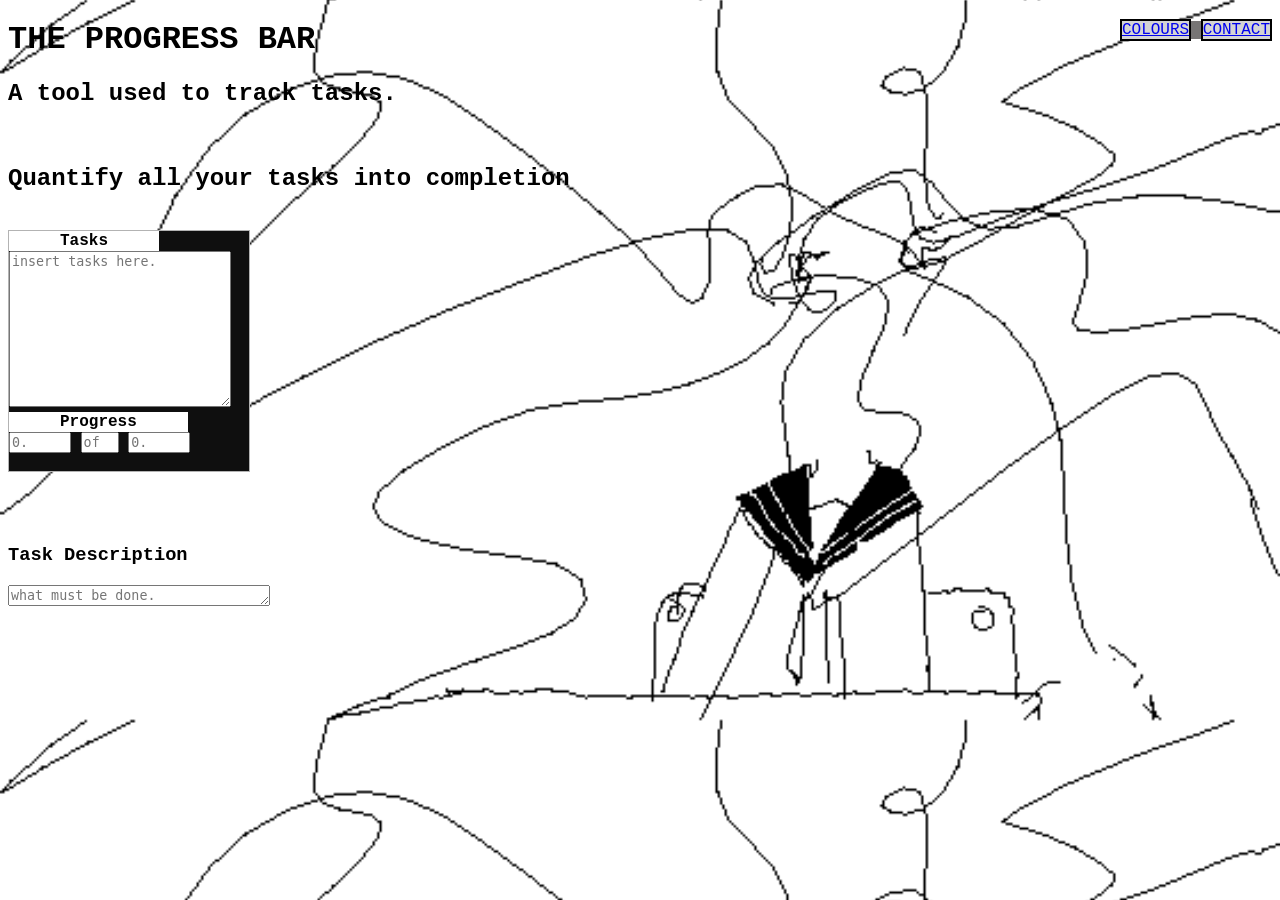
<file: index.html>
<!DOCTYPE html>
<html lang="en">
  <head>
    <meta charset="UTF-8" />
    <meta name="viewport" content="width=device-width, initial-scale=1.0" />
    <meta http-equiv="X-UA-Compatible" content="ie=edge" />
    <title>The Progress Bar</title>
    <link rel="stylesheet" href="progressbar.css" />
  </head>
  <body>
        <div id="button">
                <a href="https://cdn2us.denofgeek.com/sites/denofgeekus/files/styles/main_wide/public/2019/08/garfield-and-friends.jpg?itok=NGvVnLsF">COLOURS</a>
                <a href="https://cdn2us.denofgeek.com/sites/denofgeekus/files/styles/main_wide/public/2019/08/garfield-and-friends.jpg?itok=NGvVnLsF">CONTACT</a>
                </div>
    <div>
      <H1 id="logo">THE PROGRESS BAR</H1>
    </div>
    <section>
      <H2>A tool used to track tasks.</H2>
      <br />
      <H2>Quantify all your tasks into completion</H2>
    </section>
    &nbsp;
    <br />
    <div id="task">
    <table style="border-spacing: 50px 0;">
      <tr>
        <th>Tasks</th>
      </tr>
      
    </table>
    <textarea placeholder="insert tasks here." name="TASKS" id="#" cols="25" rows="10"></textarea>
    <table style="border-spacing: 50px 0;">
            <tr>
              <th>Progress</th>
            </tr>
            
          </table>
          <textarea style="resize: none" placeholder="0." name="NUMBER" id="#" cols="5" rows="1"></textarea>
          <textarea style="resize: none" placeholder="of" name="NUMBER" id="#" cols="2" rows="1"></textarea>
          <textarea style="resize: none" placeholder="0." name="NUMBER" id="#" cols="5" rows="1"></textarea>
</div>
    <br />
    <br />
    <br />

    <h3>Task Description</h3>
    <textarea name="taskdesc" id="#" placeholder="what must be done." cols="30" rows="1"></textarea>
  </body>
</html>
</file>
<file: progressbar.css>
body {font-family: 'Courier New', Courier, monospace}
#button {float: right; background-color: rgb(119, 117, 117);}
#task {height:240px;width:240px;border:1px solid rgb(179, 179, 179);overflow:auto; background-color: rgb(15, 15, 15)}
table {background-color: rgb(255, 255, 255)}
body{background-image: url(./tempbg.gif); background-size: cover;}

a{
    position: relative;
    border: solid;
    border-width: 2px;
    background-color: rgb(212, 212, 212);
    border-color: black;
    padding: px;
}
</file>
